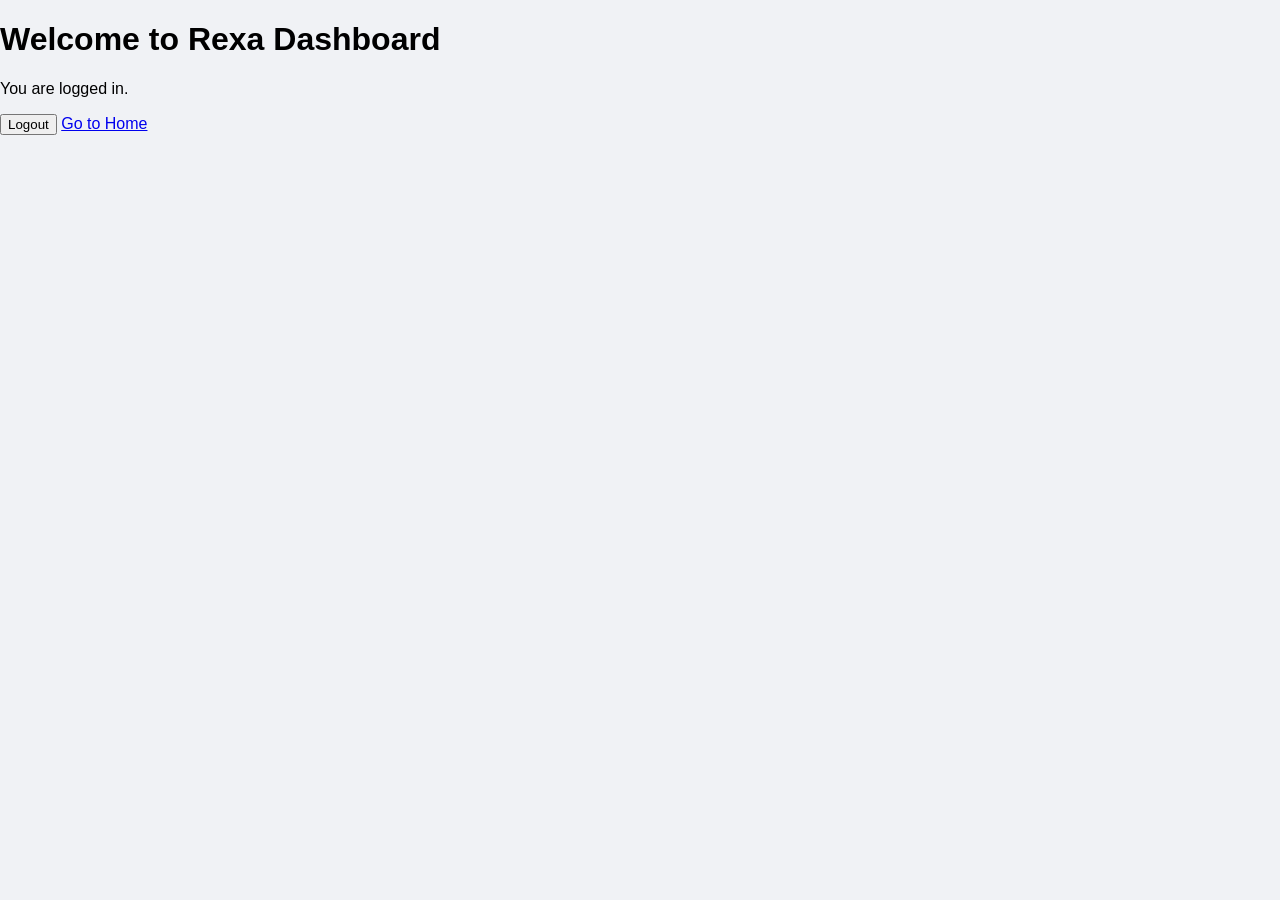
<file: dashboard.html>
<!DOCTYPE html>
<html>
<head>
<title>Dashboard</title>
<link rel="stylesheet" href="style.css">
</head>

<body>

<h1>Welcome to Rexa Dashboard</h1>

<h2 id="userName"></h2>

<p>You are logged in.</p>

<button onclick="logout()">Logout</button>

<a href="index.html">Go to Home</a>

<script src="app.js"></script>

</body>
</html>
</file>
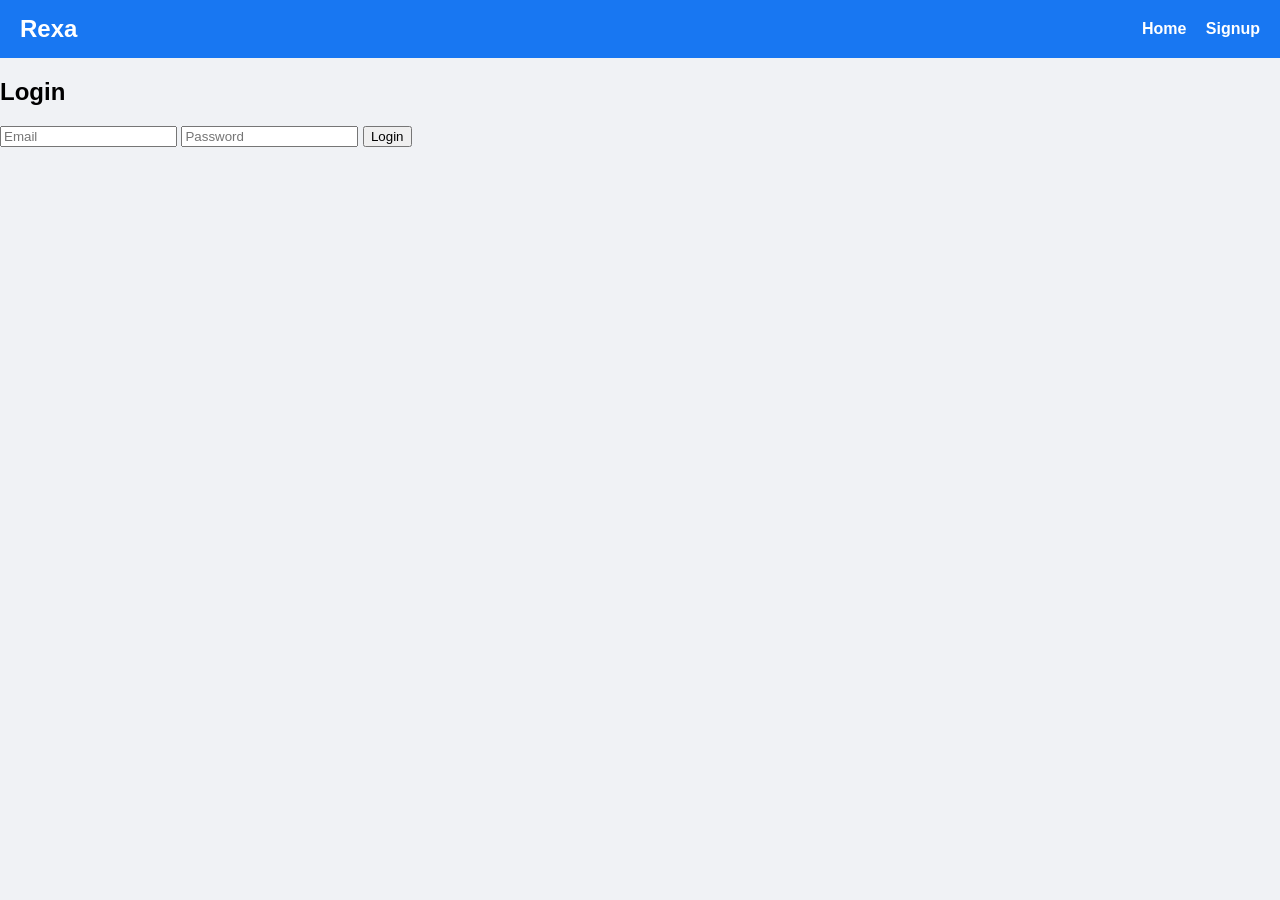
<file: Login.html>
<!DOCTYPE html>
<html lang="en">

<head>

<meta charset="UTF-8">
<meta name="viewport" content="width=device-width, initial-scale=1.0">

<title>Login - Rexa </title>

<link rel="stylesheet" href="style.css">

</head>

<body>

<header class="navbar">

<h1>Rexa</h1>

<nav>

<a href="index.html">Home</a>
<a href="signup.html">Signup</a>

</nav>

</header>


<div class="form-container">

<h2>Login</h2>

<input type="email" id="loginEmail" placeholder="Email">

<input type="password" id="loginPassword" placeholder="Password">

<button onclick="loginUser()">Login</button>

</div>


<script>

function loginUser(){

let email=document.getElementById("loginEmail").value;

let password=document.getElementById("loginPassword").value;

if(email=="" || password==""){
alert("Please fill all fields");
return;
}

alert("Login successful (demo)");

window.location.href="index.html";

}

</script>


</body>

</html>
</file>
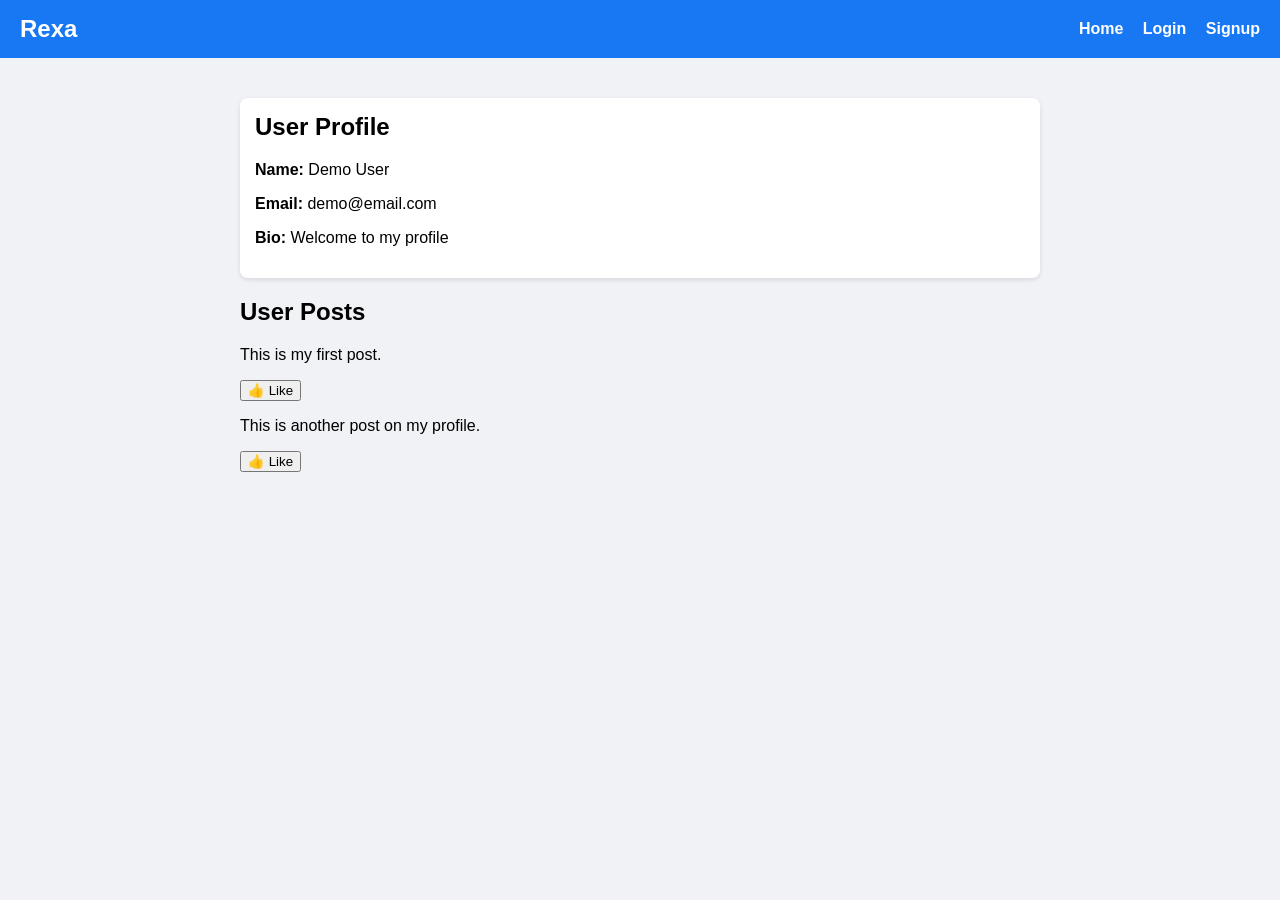
<file: profile.html>
<!DOCTYPE html>
<html lang="en">

<head>

<meta charset="UTF-8">
<meta name="viewport" content="width=device-width, initial-scale=1.0">

<title>Profile - Rexa</title>

<link rel="stylesheet" href="style.css">

</head>

<body>

<header class="navbar">

<h1>Rexa</h1>

<nav>

<a href="index.html">Home</a>
<a href="login.html">Login</a>
<a href="signup.html">Signup</a>

</nav>

</header>


<div class="container">

<div class="post-box">

<h2>User Profile</h2>

<p><b>Name:</b> Demo User</p>

<p><b>Email:</b> demo@email.com</p>

<p><b>Bio:</b> Welcome to my profile</p>

</div>


<div class="feed">

<h2>User Posts</h2>

<div class="post">

<p>This is my first post.</p>

<button class="like-btn">👍 Like</button>

</div>

<div class="post">

<p>This is another post on my profile.</p>

<button class="like-btn">👍 Like</button>

</div>

</div>


</div>


</body>

</html>
</file>
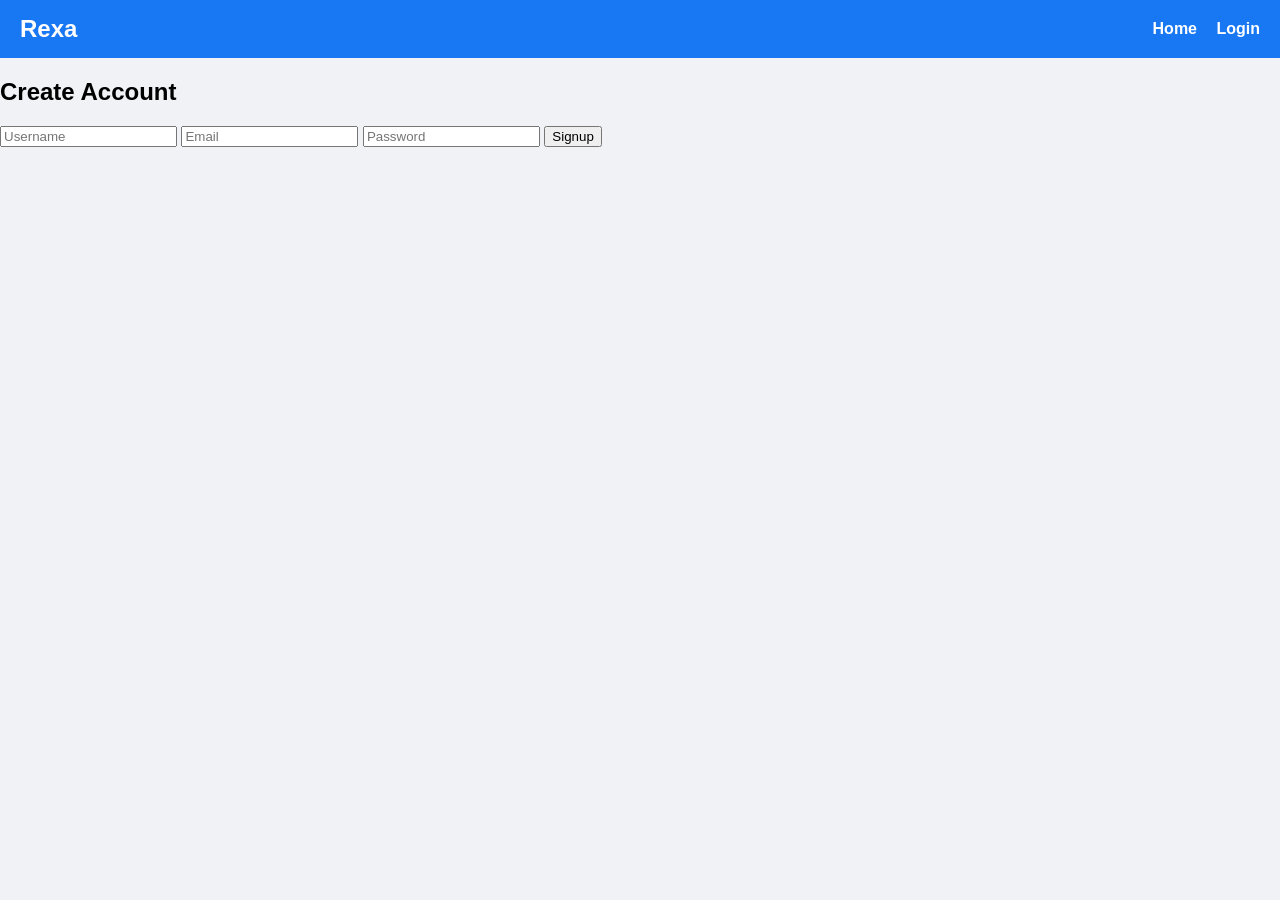
<file: Signup.html>
<!DOCTYPE html>
<html lang="en">

<head>

<meta charset="UTF-8">
<meta name="viewport" content="width=device-width, initial-scale=1.0">

<title>Signup - Rexa </title>

<link rel="stylesheet" href="style.css">

</head>

<body>

<header class="navbar">

<h1>Rexa</h1>

<nav>

<a href="index.html">Home</a>
<a href="login.html">Login</a>

</nav>

</header>


<div class="form-container">

<h2>Create Account</h2>

<input type="text" id="signupUsername" placeholder="Username">

<input type="email" id="signupEmail" placeholder="Email">

<input type="password" id="signupPassword" placeholder="Password">

<button onclick="signupUser()">Signup</button>

</div>


<script>

function signupUser(){

let username=document.getElementById("signupUsername").value;

let email=document.getElementById("signupEmail").value;

let password=document.getElementById("signupPassword").value;

if(username=="" || email=="" || password==""){
alert("Please fill all fields");
return;
}

alert("Account created successfully (demo)");

window.location.href="login.html";

}

</script>


</body>

</html>
</file>
<file: style.css>
body{
margin:0;
font-family:Arial, Helvetica, sans-serif;
background:#f0f2f5;
}

/* Navbar */

.navbar{
display:flex;
justify-content:space-between;
align-items:center;
background:#1877f2;
color:white;
padding:15px 20px;
}

.navbar h1{
margin:0;
font-size:24px;
}

.navbar nav a{
color:white;
text-decoration:none;
margin-left:15px;
font-weight:bold;
}

.navbar nav a:hover{
text-decoration:underline;
}

/* Main Container */

.container{
max-width:800px;
margin:auto;
margin-top:30px;
padding:10px;
}

/* Post Box */

.post-box{
background:white;
padding:15px;
border-radius:8px;
box-shadow:0 2px 5px rgba(0,0,0,0.1);
margin-bottom:20px;
}

.post-box h2{
margin-top:0;
}

.post-box textarea{
width:100%;
height:80px;
padding:10px;
border-radius:6px;
border:1px solid #ccc;
resize:none;
font-size:14px;
}

.post-box button{
margin-top:10px;
padding:10px 20px;
background:#1877f2;
border:none;
color:white;
border-radius:6px;
</file>
